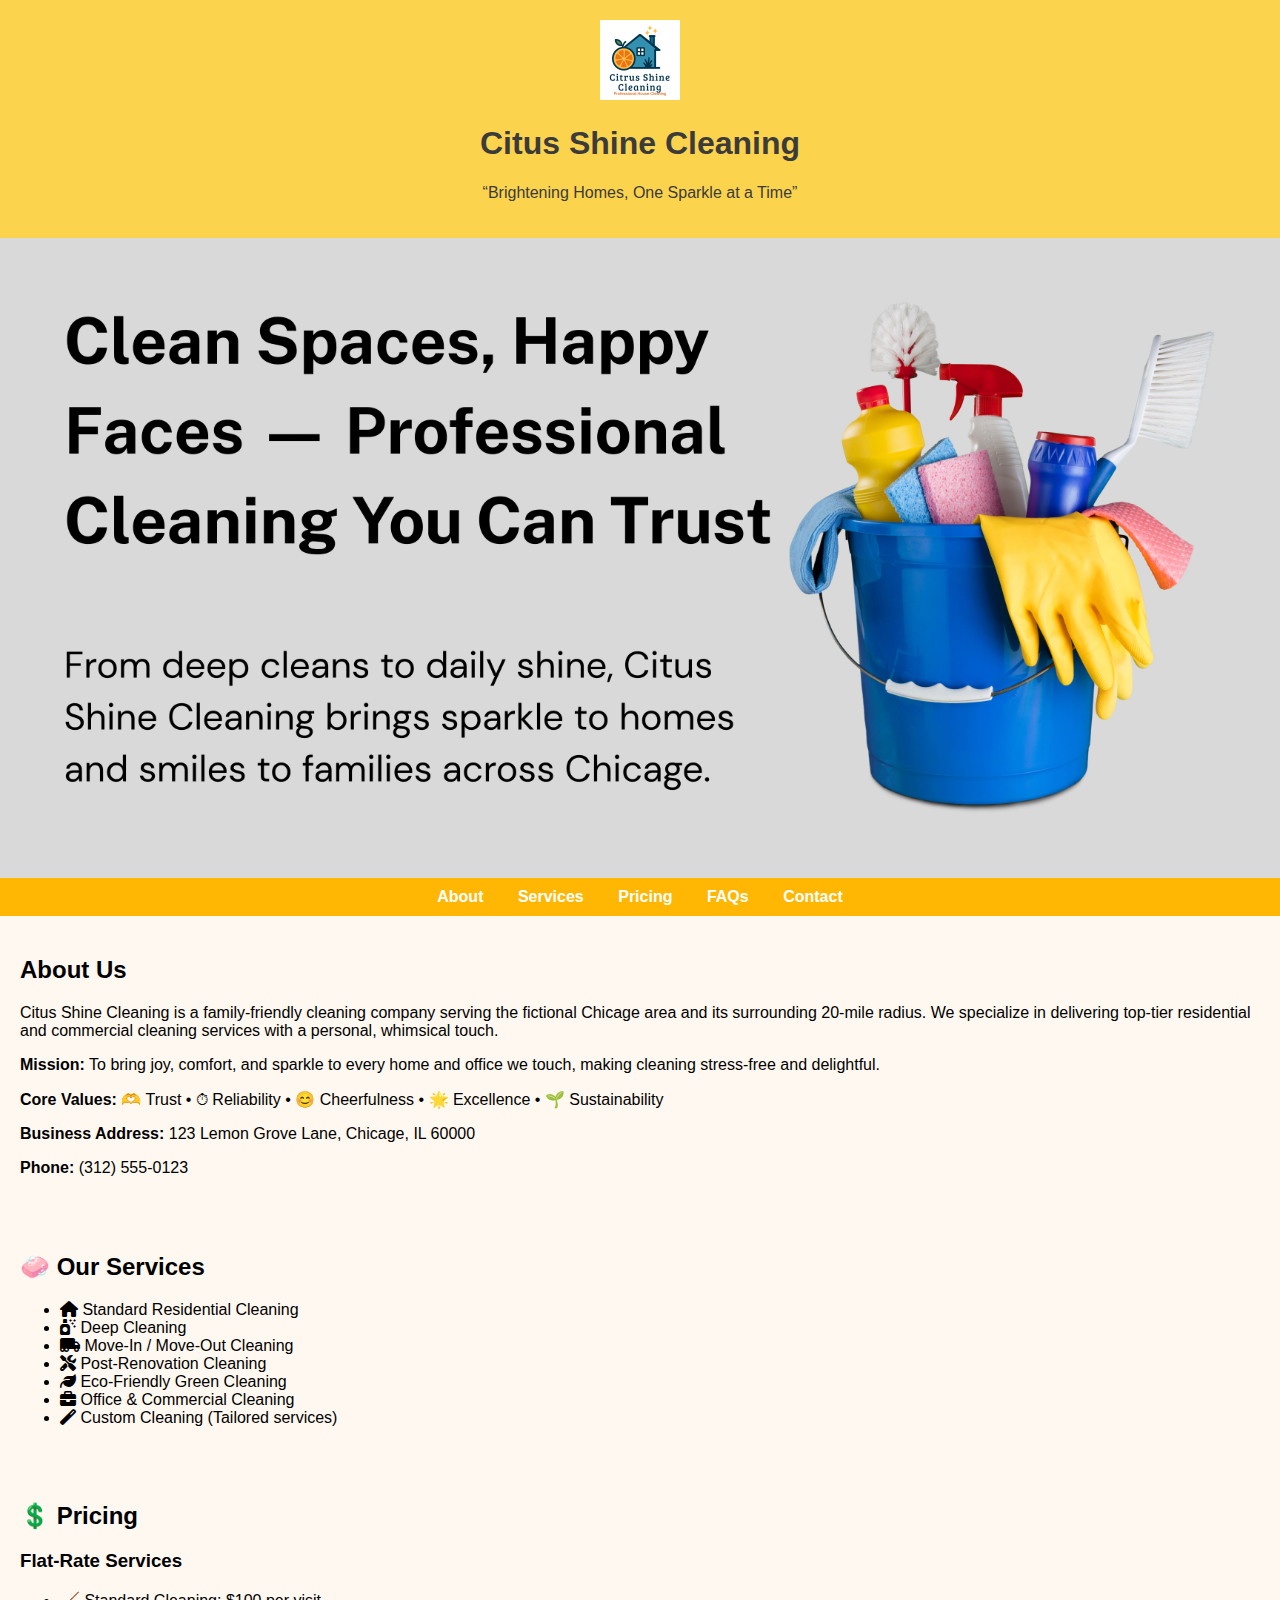
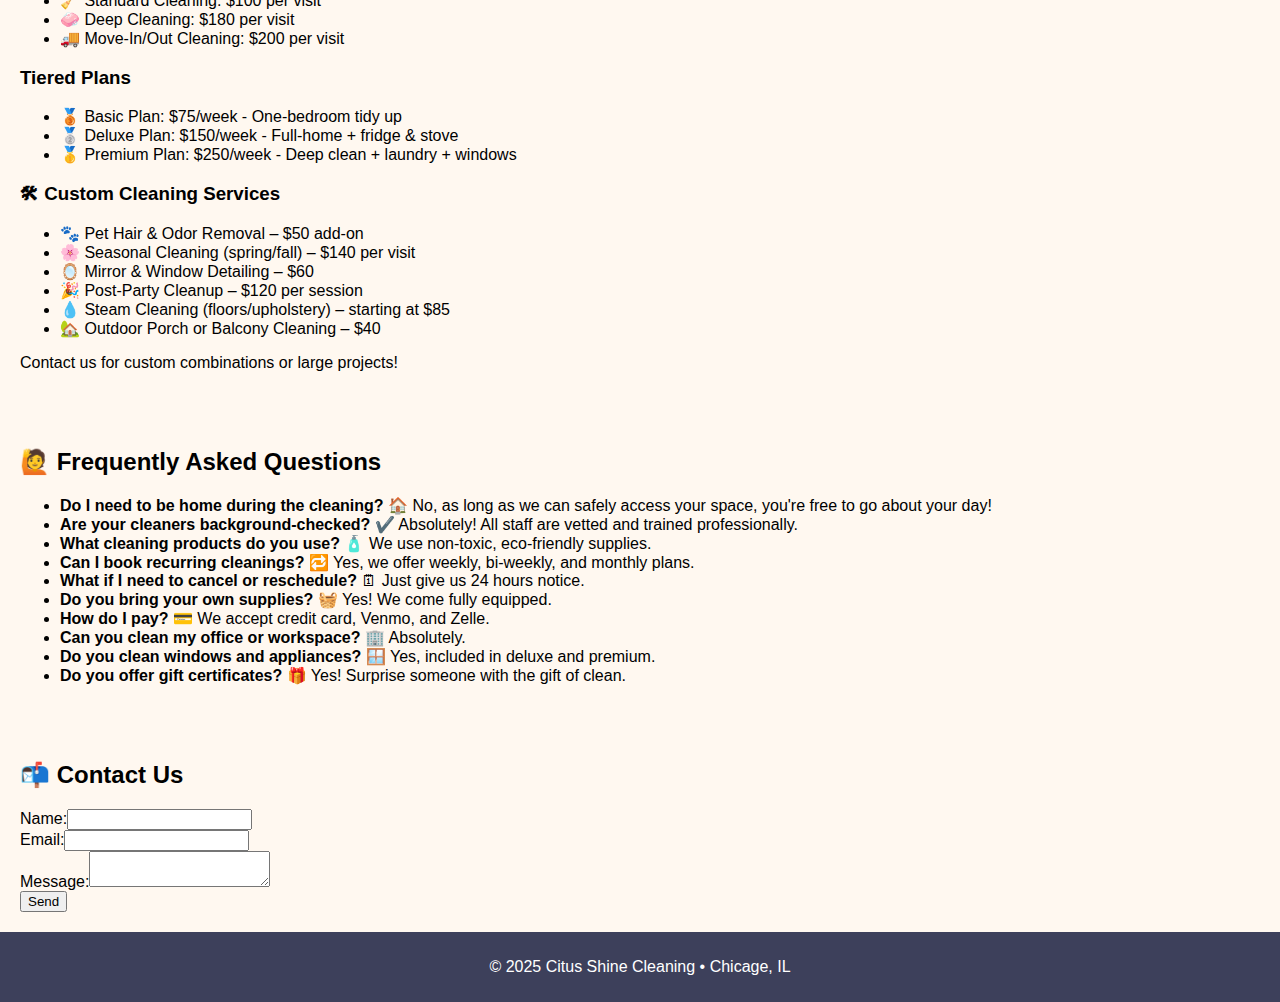
<file: index.html>
<!DOCTYPE html>
<html lang="en">
<head>
  <meta charset="UTF-8" />
  <title>Citus Shine Cleaning</title>
  <link rel="stylesheet" href="style.css" />
  <link rel="stylesheet" href="https://cdnjs.cloudflare.com/ajax/libs/font-awesome/6.4.0/css/all.min.css" />
</head>
<body>
  <header>
    <img src="logo.png" alt="Citus Shine Logo" class="logo" />
    <h1>Citus Shine Cleaning</h1>
    <p>“Brightening Homes, One Sparkle at a Time”</p>
  </header>

  <img src="hero.jpg" alt="Hero Banner" class="hero" />

  <nav>
    <a href="#about">About</a>
    <a href="#services">Services</a>
    <a href="#pricing">Pricing</a>
    <a href="#faqs">FAQs</a>
    <a href="#contact">Contact</a>
  </nav>

  <section id="about">
    <h2>About Us</h2>
    <p>
      Citus Shine Cleaning is a family-friendly cleaning company serving the fictional Chicage area and its surrounding 20-mile radius.
      We specialize in delivering top-tier residential and commercial cleaning services with a personal, whimsical touch.
    </p>
    <p><strong>Mission:</strong> To bring joy, comfort, and sparkle to every home and office we touch, making cleaning stress-free and delightful.</p>
    <p><strong>Core Values:</strong> 🫶 Trust • ⏱ Reliability • 😊 Cheerfulness • 🌟 Excellence • 🌱 Sustainability</p>
    <p><strong>Business Address:</strong> 123 Lemon Grove Lane, Chicage, IL 60000</p>
    <p><strong>Phone:</strong> (312) 555-0123</p>
  </section>

  <section id="services">
    <h2>🧼 Our Services</h2>
    <ul>
      <li><i class="fas fa-home"></i> Standard Residential Cleaning</li>
      <li><i class="fas fa-spray-can-sparkles"></i> Deep Cleaning</li>
      <li><i class="fas fa-truck-moving"></i> Move-In / Move-Out Cleaning</li>
      <li><i class="fas fa-tools"></i> Post-Renovation Cleaning</li>
      <li><i class="fas fa-leaf"></i> Eco-Friendly Green Cleaning</li>
      <li><i class="fas fa-briefcase"></i> Office & Commercial Cleaning</li>
      <li><i class="fas fa-magic"></i> Custom Cleaning (Tailored services)</li>
    </ul>
  </section>

  <section id="pricing">
    <h2>💲 Pricing</h2>
    <h3>Flat-Rate Services</h3>
    <ul>
      <li>🧹 Standard Cleaning: $100 per visit</li>
      <li>🧼 Deep Cleaning: $180 per visit</li>
      <li>🚚 Move-In/Out Cleaning: $200 per visit</li>
    </ul>
    <h3>Tiered Plans</h3>
    <ul>
      <li>🥉 Basic Plan: $75/week - One-bedroom tidy up</li>
      <li>🥈 Deluxe Plan: $150/week - Full-home + fridge & stove</li>
      <li>🥇 Premium Plan: $250/week - Deep clean + laundry + windows</li>
    </ul>
    <h3>🛠 Custom Cleaning Services</h3>
    <ul>
      <li>🐾 Pet Hair & Odor Removal – $50 add-on</li>
      <li>🌸 Seasonal Cleaning (spring/fall) – $140 per visit</li>
      <li>🪞 Mirror & Window Detailing – $60</li>
      <li>🎉 Post-Party Cleanup – $120 per session</li>
      <li>💧 Steam Cleaning (floors/upholstery) – starting at $85</li>
      <li>🏡 Outdoor Porch or Balcony Cleaning – $40</li>
    </ul>
    <p>Contact us for custom combinations or large projects!</p>
  </section>

  <section id="faqs">
    <h2>🙋 Frequently Asked Questions</h2>
    <ul>
      <li><strong>Do I need to be home during the cleaning?</strong> 🏠 No, as long as we can safely access your space, you're free to go about your day!</li>
      <li><strong>Are your cleaners background-checked?</strong> ✔️ Absolutely! All staff are vetted and trained professionally.</li>
      <li><strong>What cleaning products do you use?</strong> 🧴 We use non-toxic, eco-friendly supplies.</li>
      <li><strong>Can I book recurring cleanings?</strong> 🔁 Yes, we offer weekly, bi-weekly, and monthly plans.</li>
      <li><strong>What if I need to cancel or reschedule?</strong> 🗓 Just give us 24 hours notice.</li>
      <li><strong>Do you bring your own supplies?</strong> 🧺 Yes! We come fully equipped.</li>
      <li><strong>How do I pay?</strong> 💳 We accept credit card, Venmo, and Zelle.</li>
      <li><strong>Can you clean my office or workspace?</strong> 🏢 Absolutely.</li>
      <li><strong>Do you clean windows and appliances?</strong> 🪟 Yes, included in deluxe and premium.</li>
      <li><strong>Do you offer gift certificates?</strong> 🎁 Yes! Surprise someone with the gift of clean.</li>
    </ul>
  </section>

  <section id="contact">
    <h2>📬 Contact Us</h2>
    <form action="https://formspree.io/f/movljjvr" method="POST">
      <input type="hidden" name="_redirect" value="thank-you.html">
      <label>Name:</label><input type="text" name="name" required><br>
      <label>Email:</label><input type="email" name="email" required><br>
      <label>Message:</label><textarea name="message" required></textarea><br>
      <button type="submit">Send</button>
    </form>
  </section>

  <footer>
    <p>© 2025 Citus Shine Cleaning • Chicage, IL</p>
  </footer>


    <script src="https://cdn.botpress.cloud/webchat/v3.2/inject.js" defer></script>
<script src="https://files.bpcontent.cloud/2025/07/20/15/20250720154813-NOK1L8C3.js" defer></script>
    
  
</body>
</html>
</file>
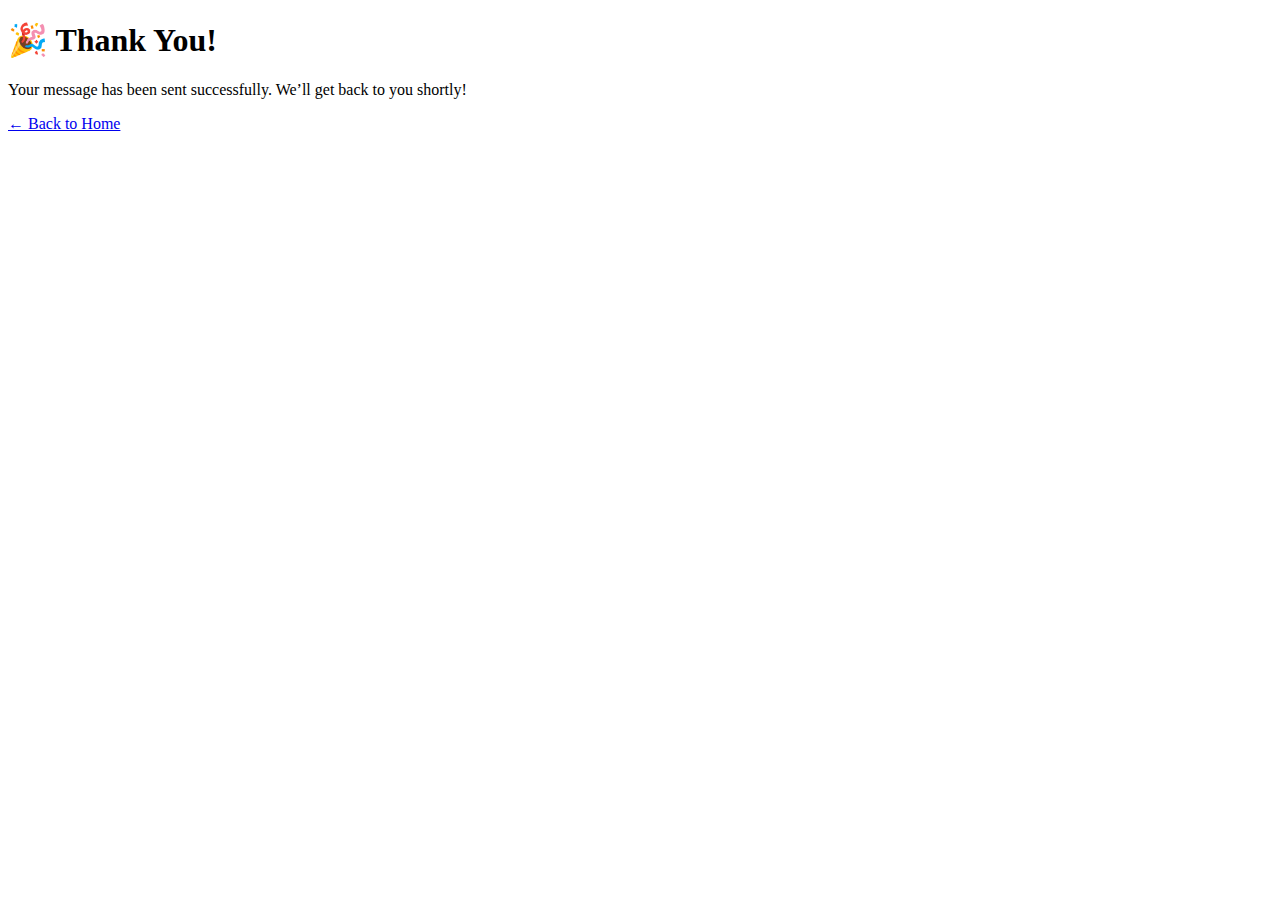
<file: thank-you.html>
<!DOCTYPE html>
<html>
<head><title>Thank You</title></head>
<body>
  <h1>🎉 Thank You!</h1>
  <p>Your message has been sent successfully. We’ll get back to you shortly!</p>
  <a href="index.html">← Back to Home</a>
</body>
</html>
</file>
<file: style.css>
body {
  font-family: 'Segoe UI', Tahoma, Geneva, Verdana, sans-serif;
  margin: 0;
  padding: 0;
  background-color: #fff8f0;
}
header {
  background: #fcd34d;
  color: #3b3b3b;
  padding: 20px;
  text-align: center;
}
.logo {
  width: 80px;
  height: auto;
}
.hero {
  width: 100%;
  height: auto;
  display: block;
}
nav {
  background: #ffb703;
  text-align: center;
  padding: 10px 0;
}
nav a {
  color: #ffffff;
  margin: 0 15px;
  text-decoration: none;
  font-weight: bold;
}
nav a:hover {
  text-decoration: underline;
}
section {
  padding: 20px;
}
footer {
  background: #3d405b;
  color: white;
  text-align: center;
  padding: 10px;
}
</file>
